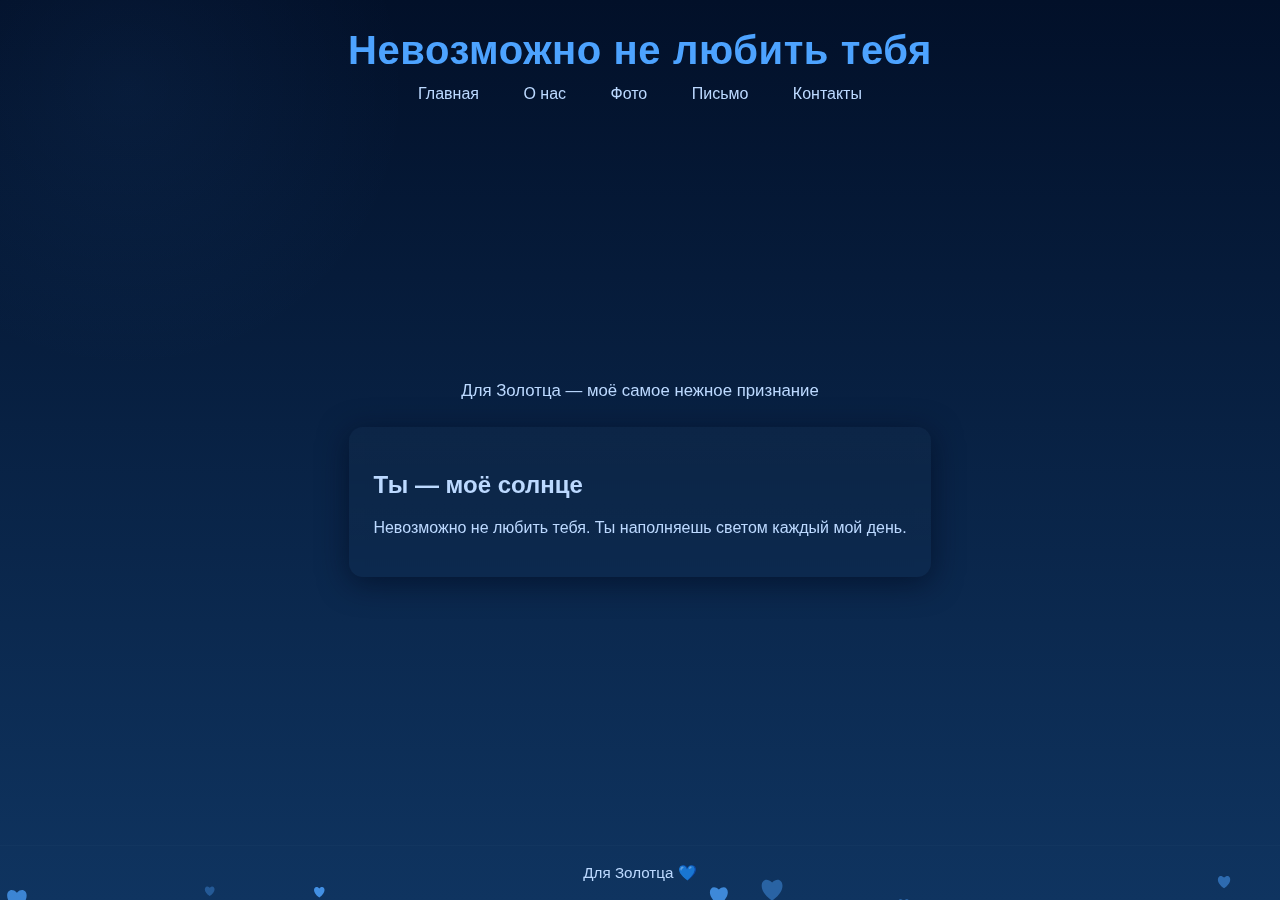
<file: index.html>
<!doctype html>
<html lang="ru">
<head>
<meta charset="utf-8" />
<meta name="viewport" content="width=device-width,initial-scale=1" />
<title>Невозможно не любить тебя — Для Золотца</title>
<link rel="stylesheet" href="css/style.css" />
</head>
<body>
<canvas id="heartCanvas"></canvas>
<div id="page" class="page fade-in">
  <header class="site-header">
    <h1>Невозможно не любить тебя</h1>
    <nav class="nav">
      <a href="index.html">Главная</a>
      <a href="about.html">О нас</a>
      <a href="gallery.html">Фото</a>
      <a href="letter.html">Письмо</a>
      <a href="contact.html">Контакты</a>
    </nav>
  </header>

  <main class="content center">
    <p class="lead">Для Золотца — моё самое нежное признание</p>
    <div class="card">
      <h2>Ты — моё солнце</h2>
      <p>Невозможно не любить тебя. Ты наполняешь светом каждый мой день.</p>
    </div>
  </main>

  <footer class="site-footer">
    <span>Для Золотца 💙</span>
  </footer>
</div>

<script src="js/main.js"></script>
</body>
</html>
</file>
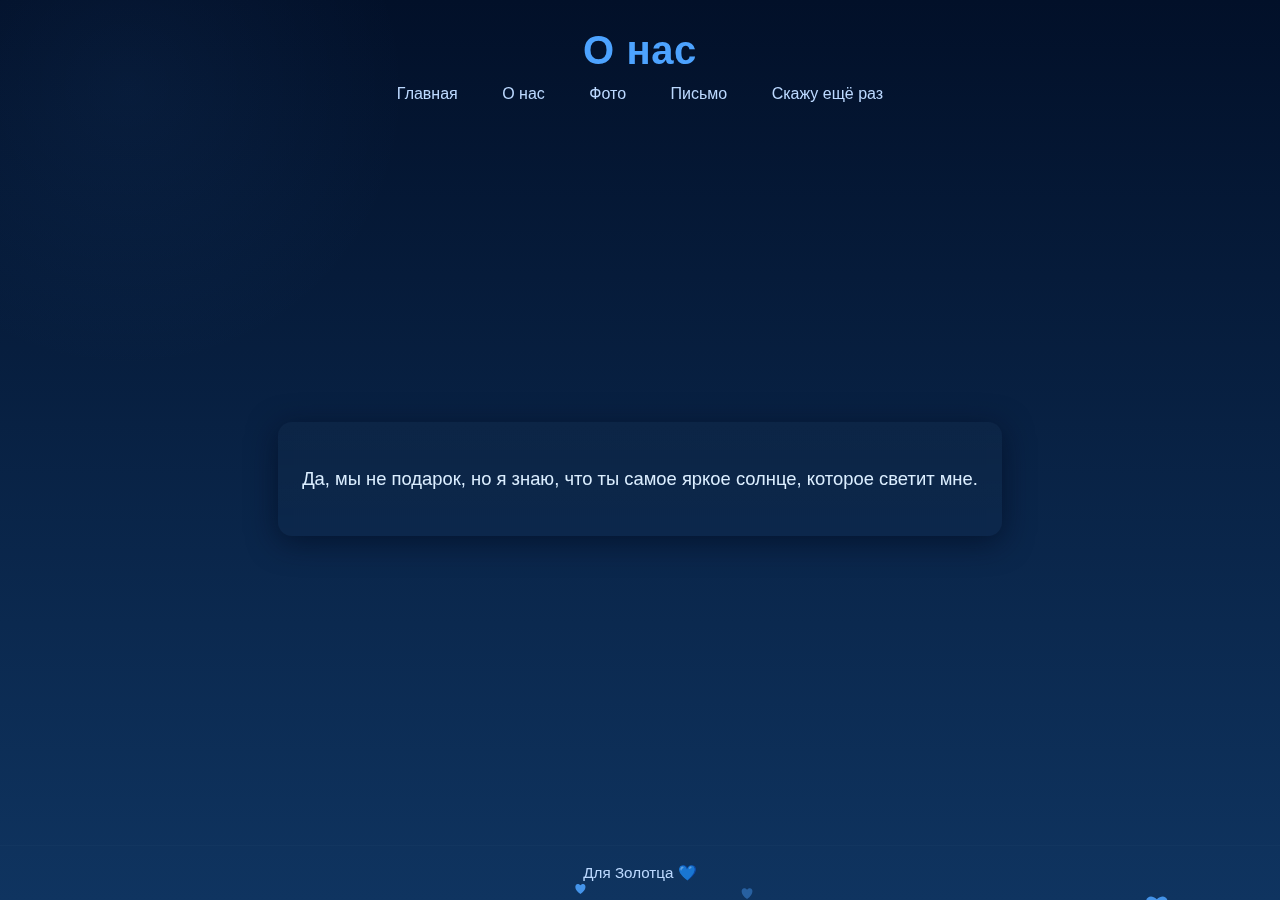
<file: about.html>
<!doctype html>
<html lang="ru">
<head>
<meta charset="utf-8" />
<meta name="viewport" content="width=device-width,initial-scale=1" />
<title>О нас — Для Золотца</title>
<link rel="stylesheet" href="css/style.css" />
</head>
<body>
<canvas id="heartCanvas"></canvas>
<div id="page" class="page fade-in">
  <header class="site-header">
    <h1>О нас</h1>
    <nav class="nav">
      <a href="index.html">Главная</a>
      <a href="about.html">О нас</a>
      <a href="gallery.html">Фото</a>
      <a href="letter.html">Письмо</a>
      <a href="contact.html">Скажу ещё раз</a>
    </nav>
  </header>

  <main class="content">
    <div class="card">
      <p class="about-text">Да, мы не подарок, но я знаю, что ты самое яркое солнце, которое светит мне.</p>
    </div>
  </main>

  <footer class="site-footer">
    <span>Для Золотца 💙</span>
  </footer>
</div>

<script src="js/main.js"></script>
</body>
</html>
</file>
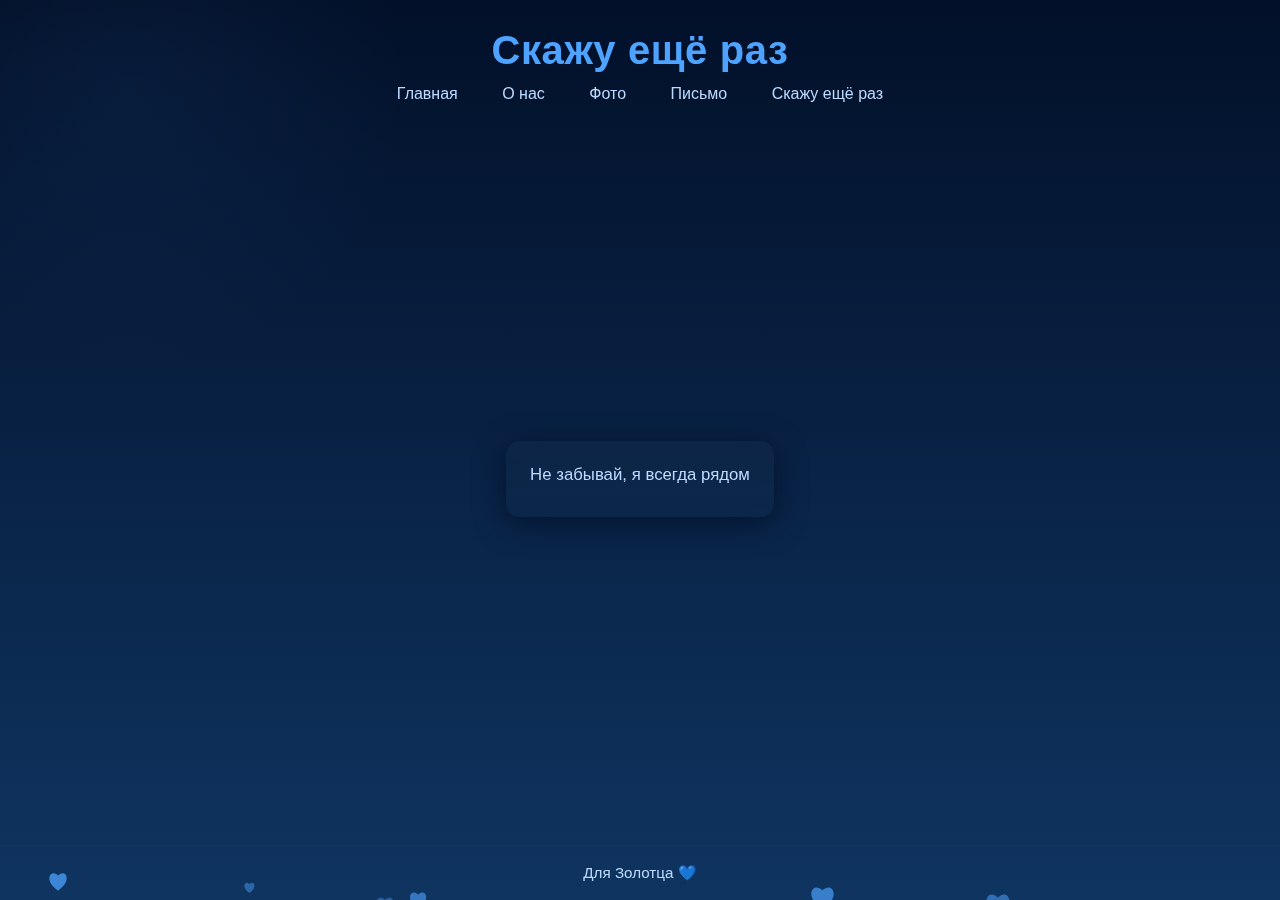
<file: contact.html>
<!doctype html>
<html lang="ru">
<head>
<meta charset="utf-8" />
<meta name="viewport" content="width=device-width,initial-scale=1" />
<title>Да я — Для Золотца</title>
<link rel="stylesheet" href="css/style.css" />
</head>
<body>
<canvas id="heartCanvas"></canvas>
<div id="page" class="page fade-in">
  <header class="site-header">
    <h1>Скажу ещё раз</h1>
    <nav class="nav">
      <a href="index.html">Главная</a>
      <a href="about.html">О нас</a>
      <a href="gallery.html">Фото</a>
      <a href="letter.html">Письмо</a>
      <a href="contact.html">Скажу ещё раз</a>
    </nav>
  </header>

  <main class="content center">
    <div class="card">
      <p class="lead">Не забывай, я всегда рядом</p>
    </div>
  </main>

  <footer class="site-footer">
    <span>Для Золотца 💙</span>
  </footer>
</div>

<script src="js/main.js"></script>
</body>
</html>
</file>
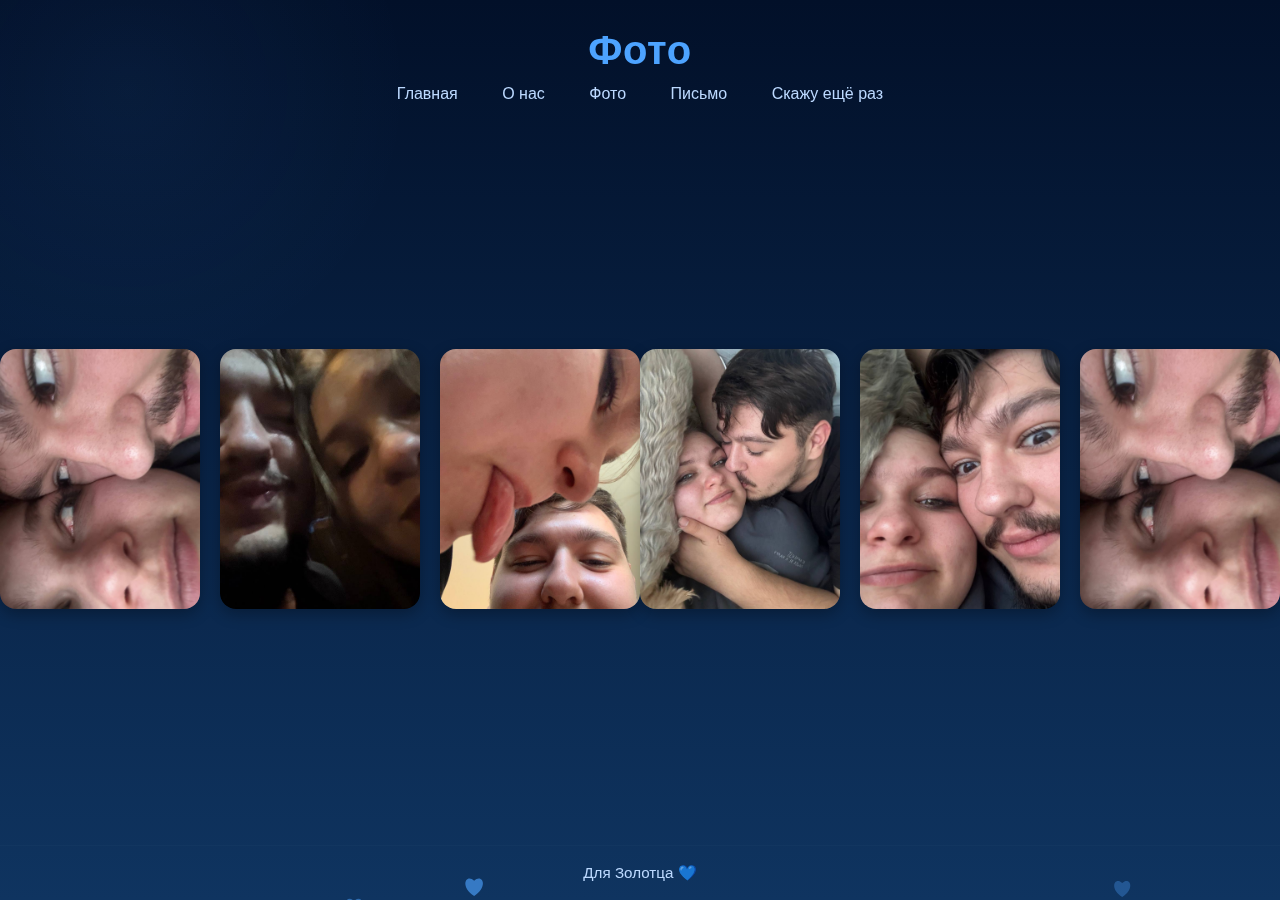
<file: gallery.html>
<!doctype html>
<html lang="ru">
<head>
<meta charset="utf-8" />
<meta name="viewport" content="width=device-width,initial-scale=1" />
<title>Фото — Для Золотца</title>
<link rel="stylesheet" href="css/style.css" />
</head>
<body>
<canvas id="heartCanvas"></canvas>
<div id="page" class="page fade-in">
  <header class="site-header">
    <h1>Фото</h1>
    <nav class="nav">
      <a href="index.html">Главная</a>
      <a href="about.html">О нас</a>
      <a href="gallery.html">Фото</a>
      <a href="letter.html">Письмо</a>
      <a href="contact.html">Скажу ещё раз</a>
    </nav>
  </header>

  <main class="content">
    <p class="lead"></p>

  <!-- Верхняя галерея -->
  <div class="gallery-row">
    <div class="gallery" id="gallery-top">
      <img src="images/img1.jpg" alt="">
      <img src="images/img2.jpg" alt="">
      <img src="images/img3.jpg" alt="">
      <img src="images/img4.jpg" alt="">
      <img src="images/img5.jpg" alt="">
    </div>
  </div>

  <!-- Нижняя галерея -->
  <div class="gallery-row">
    <div class="gallery reverse" id="gallery-bottom">
      <img src="images/img1.jpg" alt="">
      <img src="images/img2.jpg" alt="">
      <img src="images/img3.jpg" alt="">
      <img src="images/img4.jpg" alt="">
      <img src="images/img5.jpg" alt="">
    </div>
  </div>

  </main>

  <footer class="site-footer">
    <span>Для Золотца 💙</span>
  </footer>
</div>

<script src="js/main.js"></script>
</body>
</html>
</file>
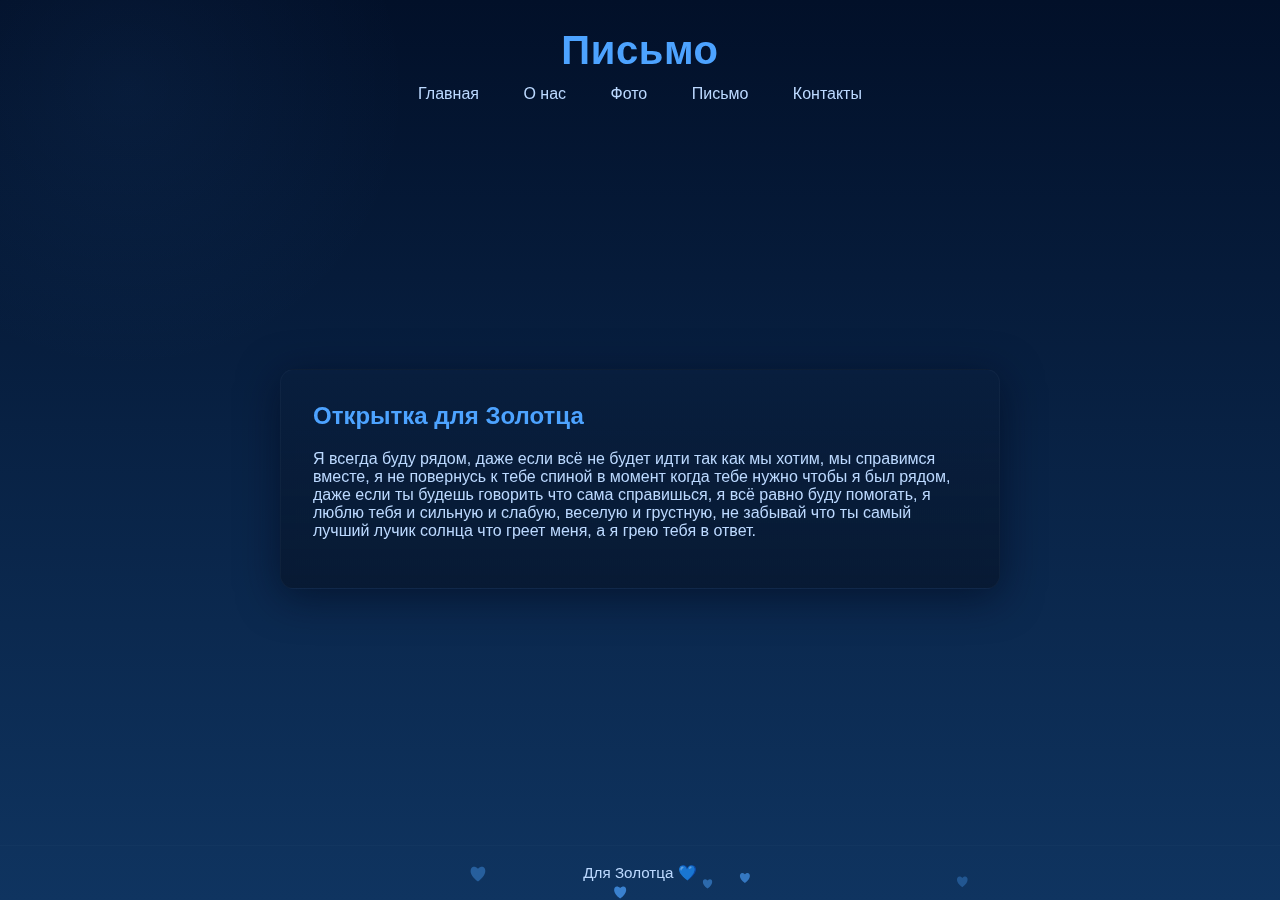
<file: letter.html>
<!doctype html>
<html lang="ru">
<head>
<meta charset="utf-8" />
<meta name="viewport" content="width=device-width,initial-scale=1" />
<title>Письмо — Для Золотца</title>
<link rel="stylesheet" href="css/style.css" />
</head>
<body>
<canvas id="heartCanvas"></canvas>
<div id="page" class="page fade-in">
  <header class="site-header">
    <h1>Письмо</h1>
    <nav class="nav">
      <a href="index.html">Главная</a>
      <a href="about.html">О нас</a>
      <a href="gallery.html">Фото</a>
      <a href="letter.html">Письмо</a>
      <a href="contact.html">Контакты</a>
    </nav>
  </header>

  <main class="content">
    <article class="card letter">
      <h2>Открытка для Золотца</h2>
      <p>Я всегда буду рядом, даже если всё не будет идти так как мы хотим, мы справимся вместе, я не повернусь к тебе спиной в момент когда тебе нужно чтобы я был рядом, даже если ты будешь говорить что сама справишься, я всё равно буду помогать, я люблю тебя и сильную и слабую, веселую и грустную, не забывай что ты самый лучший лучик солнца что греет меня, а я грею тебя в ответ.</p>
    </article>
  </main>

  <footer class="site-footer">
    <span>Для Золотца 💙</span>
  </footer>
</div>

<script src="js/main.js"></script>
</body>
</html>
</file>
<file: css/style.css>
/* Стиль ForMyZolotce */
:root{
  --bg1:#021029;
  --bg2:#0f3460;
  --accent:#4da3ff;
  --muted:#bcd9ff;
  --card:#07213a;
  --glass: rgba(255,255,255,0.03);
}

*{box-sizing:border-box}
body{
  margin:0;
  font-family: Inter, "Segoe UI", Roboto, Arial, sans-serif;
  background: radial-gradient(circle at 10% 10%, rgba(77,163,255,0.06), transparent 20%), linear-gradient(180deg,var(--bg1),var(--bg2));
  color:var(--muted);
  min-height:100vh;
  overflow-x:hidden;
}

canvas#heartCanvas{position:fixed;left:0;top:0;width:100%;height:100%;z-index:0;pointer-events:none}

.page{position:relative;z-index:1;min-height:100vh;display:flex;flex-direction:column}
.site-header{padding:28px 20px 10px;text-align:center}
.site-header h1{margin:0;color:var(--accent);font-size:clamp(24px,4vw,40px);letter-spacing:0.6px}
.nav{margin-top:12px}
.nav a{color:var(--muted);text-decoration:none;margin:0 10px;padding:6px 10px;border-radius:8px;transition:background 0.25s, transform 0.15s}
.nav a:hover{background:var(--glass);transform:translateY(-3px);color:white}

.content{flex:1;display:flex;align-items:center;justify-content:center;padding:20px}
.center{display:flex;flex-direction:column;align-items:center;gap:18px}

.card{background:linear-gradient(180deg, rgba(255,255,255,0.02), rgba(255,255,255,0.01));backdrop-filter: blur(6px);border-radius:14px;padding:24px;max-width:900px;box-shadow:0 6px 30px rgba(2,10,30,0.6)}
.lead{font-size:1.05rem;color:var(--muted);text-align:center;margin:0 0 8px}

.site-footer{padding:18px;text-align:center;color:var(--muted);font-size:0.95rem;border-top:1px solid rgba(255,255,255,0.02)}

.about-text{font-size:1.15rem;line-height:1.6;color:#dbeeff;text-align:center}

/* Letter style */
.letter{max-width:720px;background:linear-gradient(180deg, rgba(10,30,60,0.5), rgba(6,18,36,0.6));border:1px solid rgba(255,255,255,0.03);padding:32px;box-shadow:0 8px 40px rgba(2,10,30,0.6)}
.letter h2{color:var(--accent);margin-top:0}

/* Gallery */
.gallery-wrapper {
  width: 100%;
  overflow: hidden;
  display: flex;
  justify-content: center;
  margin: 50px 0;
  position: relative;
}

/* сама лента */
.gallery {
  display: flex;
  gap: 20px;
  animation: scroll 40s linear infinite;
  will-change: transform;
}

.gallery img {
  width: 200px;
  height: 260px;
  object-fit: cover;
  border-radius: 16px;
  flex-shrink: 0;
  box-shadow: 0 5px 15px rgba(0,0,0,0.3);
  transition: transform 0.3s ease;
}

.gallery img:hover {
  transform: scale(1.08);
}

/* плавное движение влево */
@keyframes scroll {
  0% { transform: translateX(0); }
  100% { transform: translateX(-50%); }
}
/* fade transitions */
.fade-in{animation:fadeIn 600ms ease both}
.fade-out{animation:fadeOut 500ms ease both}
@keyframes fadeIn{from{opacity:0;transform:translateY(8px)}to{opacity:1;transform:none}}
@keyframes fadeOut{from{opacity:1}to{opacity:0;transform:translateY(8px)}}
/* responsive */
@media (max-width:700px){
  .gallery img{height:150px}
  .card{padding:18px}
}

/* placeholder svg styling */
img[alt="placeholder"]{filter:brightness(1.1) contrast(1.02)}
/* 💙 Кнопка внизу слева */
#loveButton {
  position: fixed;
  bottom: 30px;
  left: 30px;
  background: linear-gradient(135deg, #3a7bd5, #00d2ff);
  color: white;
  border: none;
  border-radius: 25px;
  padding: 12px 22px;
  font-size: 16px;
  cursor: pointer;
  box-shadow: 0 4px 10px rgba(0, 50, 100, 0.4);
  transition: all 0.3s ease;
  z-index: 9999;
}

#loveMessage {
  position: fixed;
  bottom: 90px;
  left: 30px;
  background: rgba(255, 255, 255, 0.95);
  border-radius: 20px;
  padding: 18px 25px;
  max-width: 320px;
  color: #002b5c;
  font-size: 16px;
  box-shadow: 0 6px 25px rgba(0, 0, 80, 0.3);
  opacity: 0;
  transform: translateY(20px);
  transition: all 0.5s ease;
  pointer-events: none;
  z-index: 9998;
}

#loveMessage.show {
  opacity: 1;
  transform: translateY(0);
  pointer-events: auto;
}

.hidden {
  display: block;
  opacity: 0;
}
</file>
